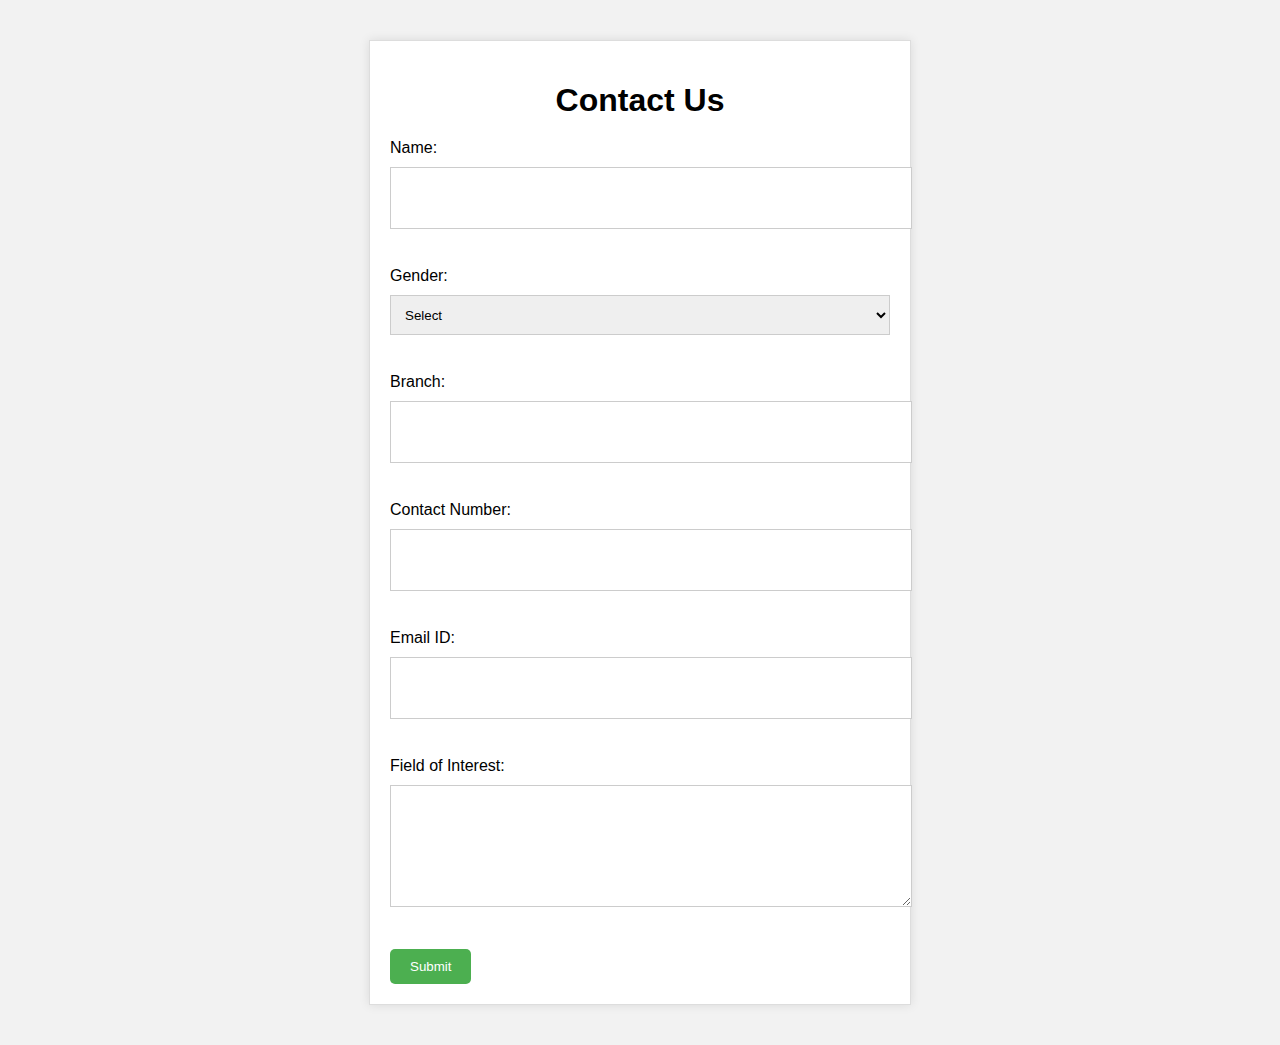
<file: contact.html>
<!DOCTYPE html>
<html>
<head>
  <title>Contact Us</title>
  <link rel="stylesheet" href="contact.css">
</head>
<body>
  <div class="container">
    <h1>Contact Us</h1>
    <form>
      <label for="name">Name:</label>
      <input type="text" id="name" name="name" required><br><br>
      <label for="gender">Gender:</label>
      <select id="gender" name="gender" required>
        <option value="">Select</option>
        <option value="Male">Male</option>
        <option value="Female">Female</option>
        <option value="Other">Other</option>
      </select><br><br>
      <label for="branch">Branch:</label>
      <input type="text" id="branch" name="branch" required><br><br>
      <label for="contact">Contact Number:</label>
      <input type="tel" id="contact" name="contact" required><br><br>
      <label for="email">Email ID:</label>
      <input type="email" id="email" name="email" required><br><br>
      <label for="interest">Field of Interest:</label>
      <textarea id="interest" name="interest" required></textarea><br><br>
      <input type="submit" value="Submit">
    </form>
  </div>
</body>
</html>
</file>
<file: contact.css>
body {
  font-family: Arial, sans-serif;
  background-color: #f2f2f2;
}

.container {
  max-width: 500px;
  margin: 40px auto;
  padding: 20px;
  background-color: #fff;
  border: 1px solid #ddd;
  box-shadow: 0 0 10px rgba(0, 0, 0, 0.1);
}

h1 {
  text-align: center;
  margin-bottom: 20px;
}

label {
  display: block;
  margin-bottom: 10px;
}

input[type="text"],
input[type="tel"],
input[type="email"],
select {
  width: 100%;
  height: 40px;
  margin-bottom: 20px;
  padding: 10px;
  border: 1px solid #ccc;
}

textarea {
  width: 100%;
  height: 100px;
  margin-bottom: 20px;
  padding: 10px;
  border: 1px solid #ccc;
}

input[type="submit"] {
  background-color: #4CAF50;
  color: #fff;
  padding: 10px 20px;
  border: none;
  border-radius: 5px;
  cursor: pointer;
}

input[type="submit"]:hover {
  background-color: #3e8e41;
}
</file>
